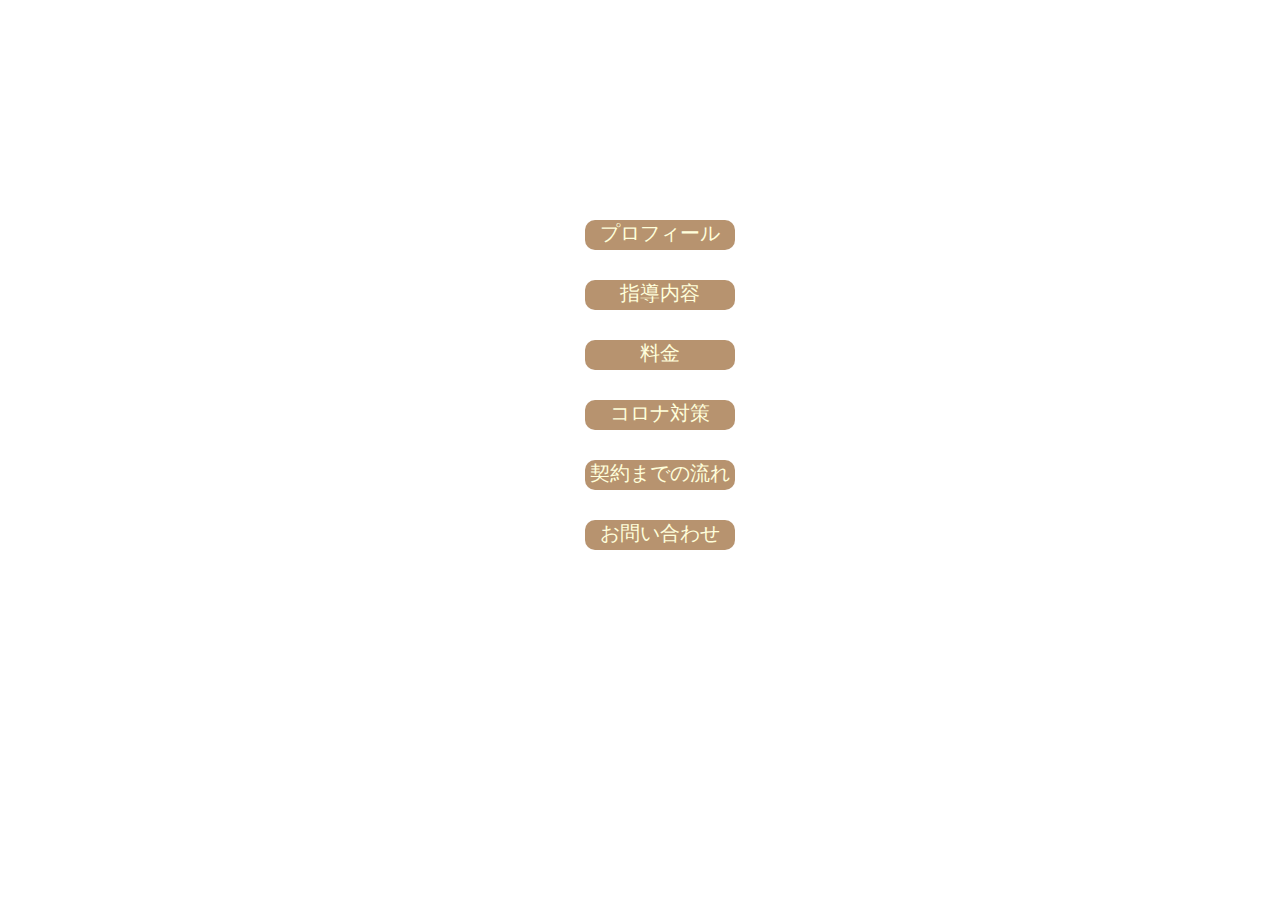
<file: index.html>
<!DOCTYPE html>
<html>
  <head>
    <meta name="viewport" content="width=device-width, initial-scale=1.0">
    <meta charset="utf-8">
    <title>個人家庭教師をします</title>
    <link rel="stylesheet" href="stylesheet.css">
  </head>
  <body>

      <h1 class="top">勉強法、教えます</h1>
      <p>こんにちは。僕は現在都内の大学に通う21歳の大学3年生です<br>この度、個人家庭教師をする生徒さんを募集します </br>対象は中学1年生から高校2年生です. 詳細は以下の各項目を参照してください</p>
      <ul>
        <div class="btn-wrapper">
          <a href="https://m391gub.github.io/profilepage/"><li class="list">プロフィール</li></a>
          <a href="https://m391gub.github.io/contents/"><li class="list">指導内容</li></a>
          <a href="https://m391gub.github.io/fee/"><li class="list">料金</li></a>
          <a href="https://m391gub.github.io/covid-19/"><li class="list">コロナ対策</li></a>
          <a href="https://m391gub.github.io/flow/"><li class="list">契約までの流れ</li></a>
          <a href="https://forms.gle/YNkzsmxsfco9XeKr7"><li class="list">お問い合わせ</li></a>

        </div>
      </ul>

  </body>
</html>
</file>
<file: stylesheet.css>
body{
  margin:0 auto;
  background-image: url(https://images.unsplash.com/photo-1560785496-3c9d27877182?ixlib=rb-1.2.1&ixid=eyJhcHBfaWQiOjEyMDd9&auto=format&fit=crop&w=800&q=60);
  background-size: cover;
  height: 700px;

}

.top{
  font-size: 40px;
  text-align: center;
  color: #ffffff;
}

p{
  font-size: 20px;
  text-align: center;
  color: #ffffff;
}

li{
  color: #ffffcc;
  font-size: 20px;
  text-align: center;
  list-style: none

}

.list{
  margin:0 auto;
  width: 150px;
  height: 30px;
  text-align: center;
  background-color: #996633;
  margin-top: 30px;
  margin-bottom: 30px;
  border-radius: 10px;
  opacity: 0.7;
}

a{
  text-decoration: none;
}
.list:hover{
  transition: all 0.3s;
  opacity: 1;
}

@@media (max-width: 670px ) {
  body{
    margin:0 auto;
    background-image: url(https://images.unsplash.com/photo-1560785496-3c9d27877182?ixlib=rb-1.2.1&ixid=eyJhcHBfaWQiOjEyMDd9&auto=format&fit=crop&w=800&q=60);

    height: 1300px;

  }
  .top{
    font-size: 90px;
    text-align: center;
    color: #ffffff;
  }

  p{
    font-size: 70px;
    text-align: center;
    color: #ffffff;
  }

  .koumoku{
    margin:0 auto;
    width: 350px;
    height: 100px;
    text-align: center;
    background-color: #996633;
    margin-top: 90px;
    margin-bottom: 90px;
    border-radius: 10px;
    opacity: 0.7;
  }

  .koumoku:hover{
    transition: all 0.3s;
    opacity: 1;
  }



}
</file>
